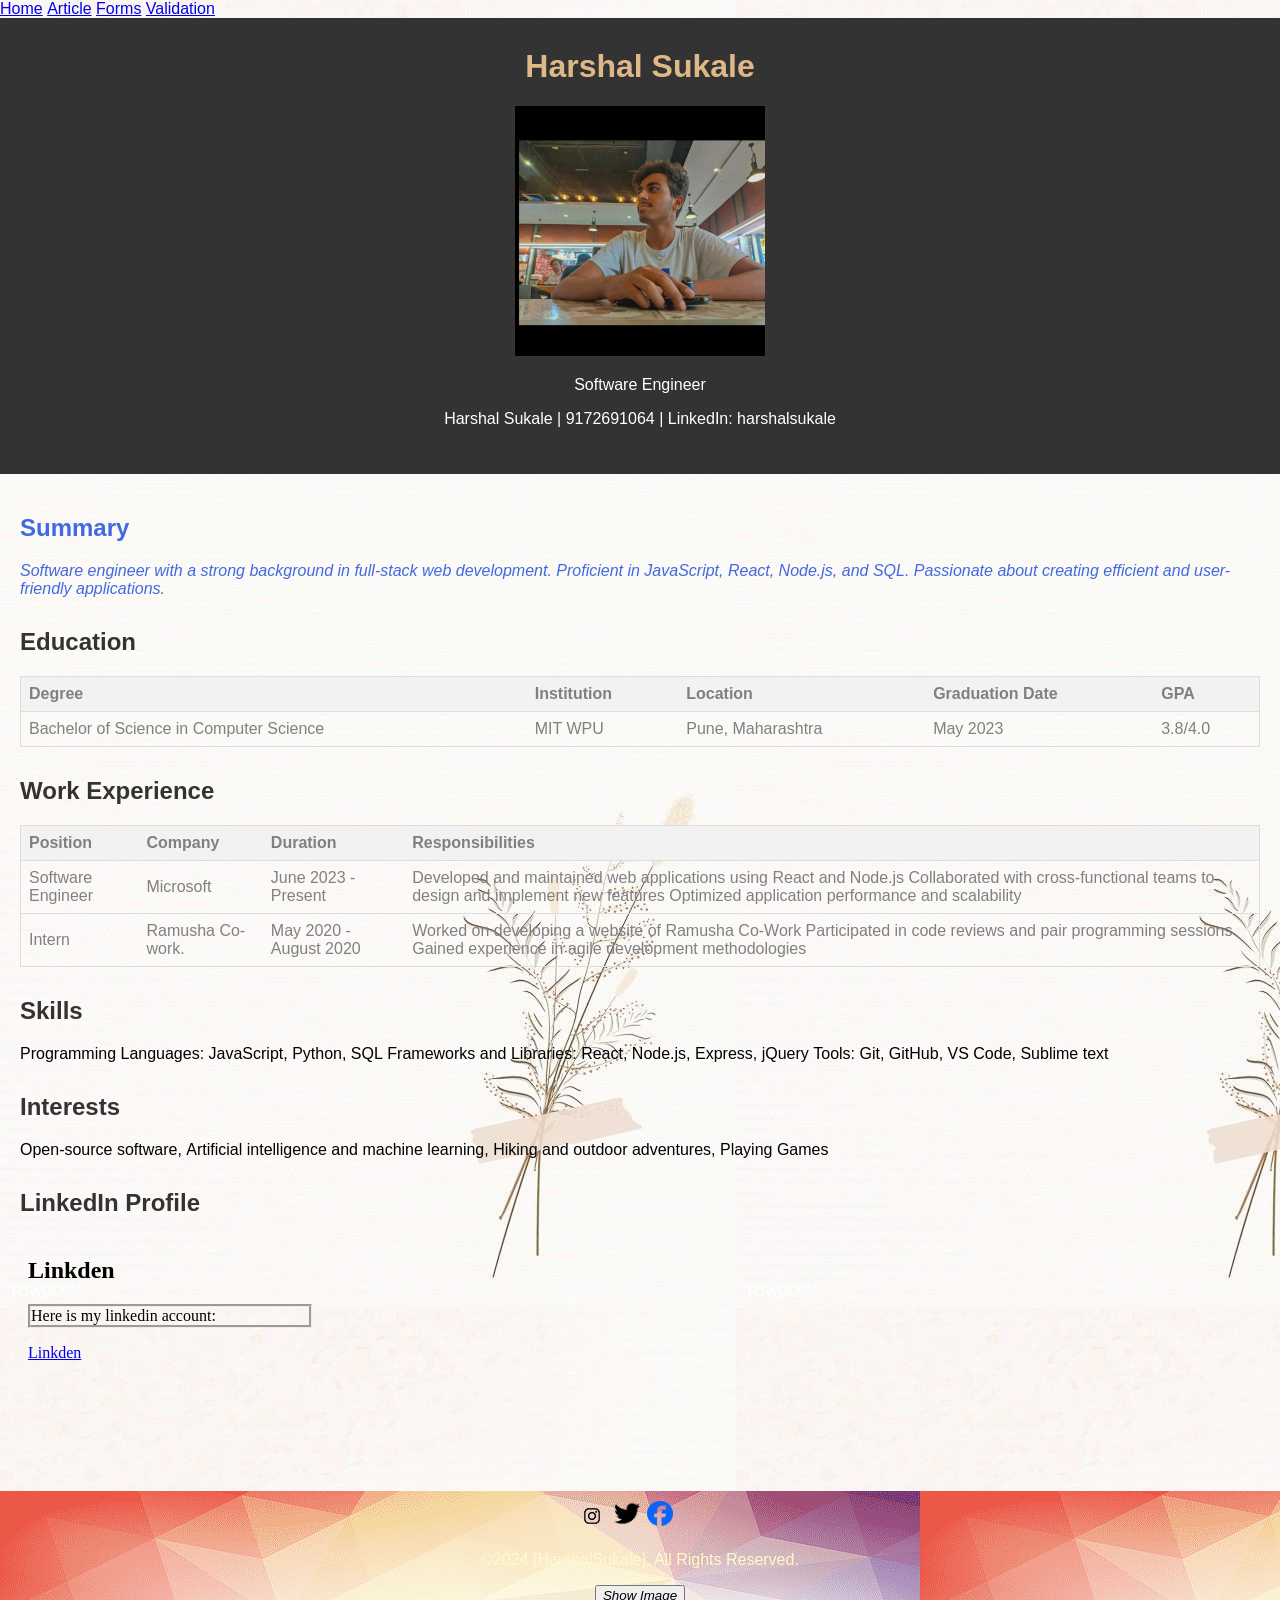
<file: index.html>
<!DOCTYPE html>
<html>
<head>
  <ul>
    <li><a href="#home">Home</a></li>
    <li><a href="article.html">Article</a></li>
    <li><a href="forms.html">Forms</a></li>
    <li><a href="reg.php">Validation</a></li>
  </ul>
  <title>Harshal's Resume</title>
  <link rel="icon" type="image/x-icon" href="bapu.ico">
  <link rel="stylesheet" href="design.css">
</head>
<body>
  <header>
    <h1 id="intro"> Harshal Sukale</h1>
    <img src="my.jpeg " alt="Profile Picture" width="250" height="250">
    <p>Software Engineer</p>
    <p>Harshal Sukale | 9172691064 | LinkedIn: harshalsukale</p>
  </header>

  <main>
    
    <section>
      <h2 class="info">Summary</h2>
      <i class="info" onmouseover="style.color='grey'"onmouseout="style.color='black'">Software engineer with a strong background in full-stack web development. Proficient in JavaScript, React, Node.js, and SQL. Passionate about creating efficient and user-friendly applications.</i>
    </section>

    <section>
      <h2>Education</h2>
      <table>
        <tr>
          <th>Degree</th>
          <th>Institution</th>
          <th>Location</th>
          <th>Graduation Date</th>
          <th>GPA</th>
        </tr>
        <tr>
          <td>Bachelor of Science in Computer Science</td>
          <td>MIT WPU</td>
          <td>Pune, Maharashtra</td>
          <td>May 2023</td>
          <td>3.8/4.0</td>
        </tr>
      </table>
    </section>

    <section>
      <h2>Work Experience</h2>
      <table>
        <tr>
          <th>Position</th>
          <th>Company</th>
          <th>Duration</th>
          <th>Responsibilities</th>
        </tr>
        <tr>
          <td>Software Engineer</td>
          <td>Microsoft</td>
          <td>June 2023 - Present</td>
          <td>
            <ul>
              <li>Developed and maintained web applications using React and Node.js</li>
              <li>Collaborated with cross-functional teams to design and implement new features</li>
              <li>Optimized application performance and scalability</li>
            </ul>
          </td>
        </tr>
        <tr>
          <td>Intern</td>
          <td>Ramusha Co-work.</td>
          <td>May 2020 - August 2020</td>
          <td>
            <ul>
              <li>Worked on developing a  website  of Ramusha Co-Work </li>
              <li>Participated in code reviews and pair programming sessions</li>
              <li>Gained experience in agile development methodologies</li>
            </ul>
          </td>
        </tr>
      </table>
    </section>

    <section>
      <h2>Skills</h2>
      <ul>
        <li>Programming Languages: JavaScript, Python, SQL</li>
        <li>Frameworks and Libraries: React, Node.js, Express, jQuery</li>
        <li>Tools: Git, GitHub, VS Code, Sublime text</li>
      </ul>
    </section>

    <section>
      <h2>Interests</h2>
      <ul>
        <li>Open-source software,</li>
        <li>Artificial intelligence and machine learning,</li>
        <li>Hiking and outdoor adventures,</li>
        <li>Playing Games</li>
      </ul>
    </section>
    
    <section>
      <div>
      <h2>LinkedIn Profile</h2>
      </div>
      <iframe src="file.html"style="height:200px;width:300px;"></iframe>
    </section>
  </main>

  <footer>
    <div id="logo">
        <div id="insta">
          <img src="insta (2).png", style="width: 30px;height: 30px;">
        </div>
        <div id="twit">
          <img src="twitter.png", style="width: 26px;height: 25px;">
        </div>
        <div id="fb">
          <img src="facebook.png", style="width: 26px;height: 25px;">
        </div>
      </div>  
      <p style="color: lemonchiffon;"> &copy;2024 [HarshalSukale]. All Rights Reserved.</p>
    </div>
    <div>
      <img id="image" 
           src="boys.jpg" 
           style="display: none;" />
    </div>
    <button type="button" onclick="show()" id="btnID style:align-content:center">
     <i style="text-align: center;"> Show Image</i>
    </button>
    
    <script>
      function show() {
        document.getElementById('image')
            .style.display = "block";
        document.getElementById('btnID')
            .style.display = "none";
      }
    </script>
  </footer>
</body>
</html>
</file>
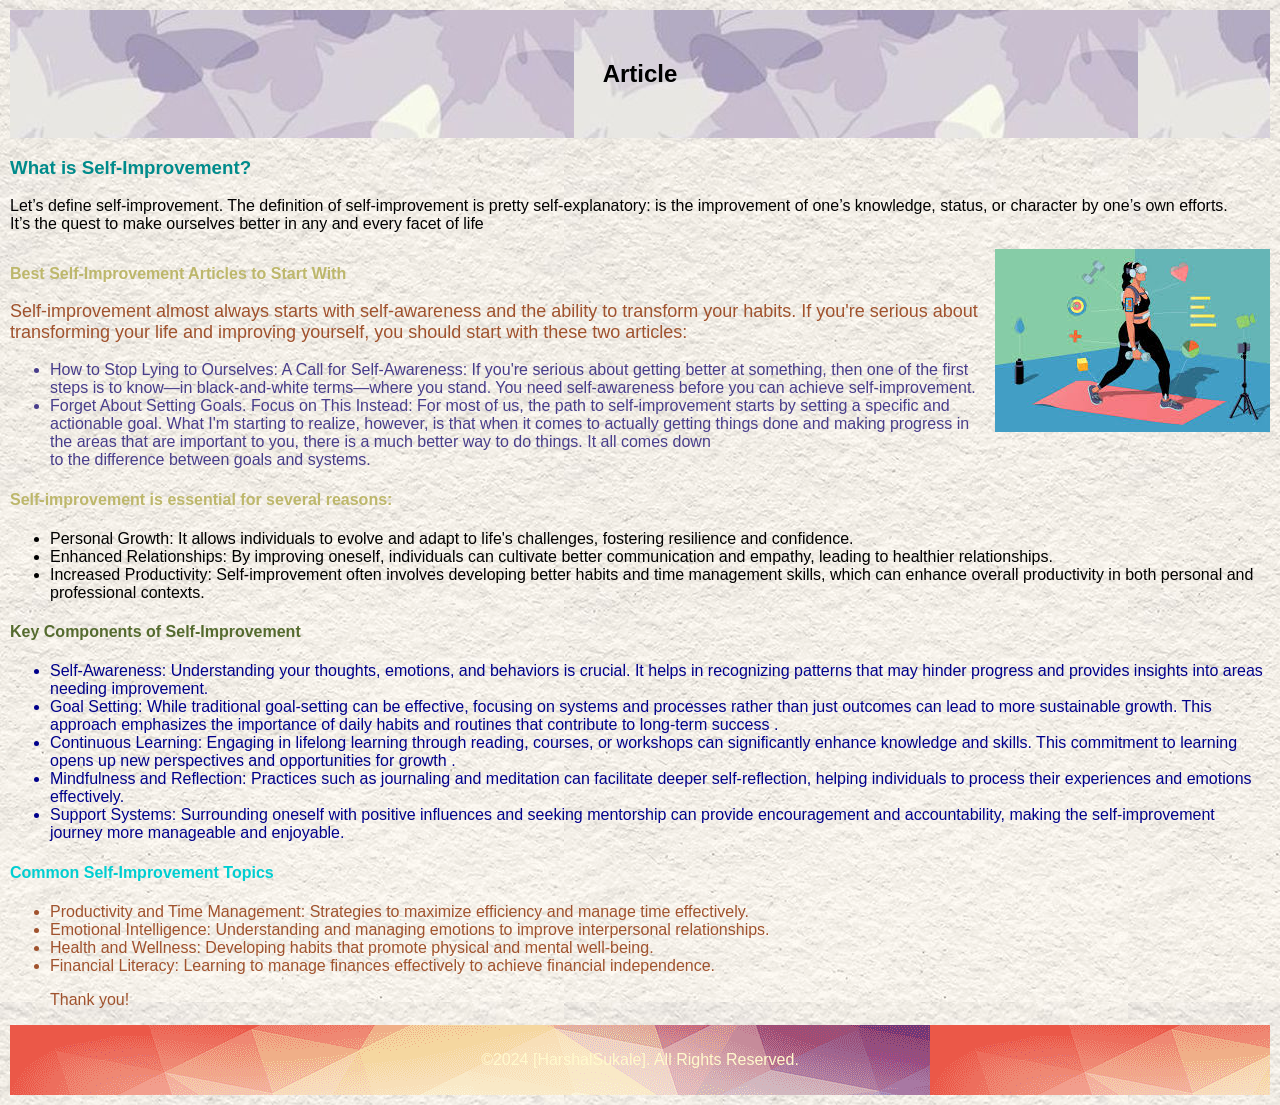
<file: article.html>
<!DOCTYPE html>
<html>
<head>
    <link rel="stylesheet" href="article.css">
</head>
<header>   
     <h2 style="text-align: center;color: black;" >Article</h2>
</header>
<body>
<h3 style="color: darkcyan;">What is Self-Improvement?</h3>
<p style="font-size: medium; color: black;"> Let’s define self-improvement. The definition of self-improvement is pretty self-explanatory:  is the improvement of one’s knowledge, status, or character by one’s own efforts. 
<br>It’s the quest to make ourselves better in any and every facet of life</p>

<div style="overflow: auto;">
    <img src="moti.jpeg" alt="Self-Improvement" style="float: right; margin-left: 15px; width: 275x; height: 183px;">
    <h3 style="color: darkkhaki; font-size: medium;">Best Self-Improvement Articles to Start With</h3>
    <p style="color: sienna; font-size: large; text-align: left;">Self-improvement almost always starts with self-awareness and the ability to transform your habits. If you're serious about transforming your life and improving yourself, you should start with these two articles:</p>
    <ul style="color: darkslateblue;">
      <li>How to Stop Lying to Ourselves: A Call for Self-Awareness: If you're serious about getting better at something, then one of the first steps is to know—in black-and-white terms—where you stand. You need self-awareness before you can achieve self-improvement.</li>
      <li>Forget About Setting Goals. Focus on This Instead: For most of us, the path to self-improvement starts by setting a specific and actionable goal. What I'm starting to realize, however, is that when it comes to actually getting things done and making progress in the areas that are important to you, there is a much better way to do things. It all comes down <br>to the difference between goals and systems.</li>
    </ul>
    <h4 style="color: darkkhaki;">Self-improvement is essential for several reasons:</h4>
    <ul style="color: black;">
        <li>Personal Growth: It allows individuals to evolve and adapt to life's challenges, fostering resilience and confidence.</li>
        <li>Enhanced Relationships: By improving oneself, individuals can cultivate better communication and empathy, leading to healthier relationships.
        </li>
        <li>Increased Productivity: Self-improvement often involves developing better habits and time management skills, which can enhance overall productivity in both personal and professional contexts.</li>
    </ul>

    <h4 style="color: darkolivegreen;">Key Components of Self-Improvement    </h4>
    <ul style="color: darkblue;">
        <li>Self-Awareness: Understanding your thoughts, emotions, and behaviors is crucial. It helps in recognizing patterns that may hinder progress and provides insights into areas needing improvement.</li>
        <li>Goal Setting: While traditional goal-setting can be effective, focusing on systems and processes rather than just outcomes can lead to more sustainable growth. This approach emphasizes the importance of daily habits and routines that contribute to long-term success .</li>
        <li>Continuous Learning: Engaging in lifelong learning through reading, courses, or workshops can significantly enhance knowledge and skills. This commitment to learning opens up new perspectives and opportunities for growth .</li>
        <li>Mindfulness and Reflection: Practices such as journaling and meditation can facilitate deeper self-reflection, helping individuals to process their experiences and emotions effectively.        </li>
        <li>Support Systems: Surrounding oneself with positive influences and seeking mentorship can provide encouragement and accountability, making the self-improvement journey more manageable and enjoyable.</li>
    </ul>
    <h4 style="color: darkturquoise;">Common Self-Improvement Topics   </h4>
    <ul style="color: sienna;">
        <li>Productivity and Time Management: Strategies to maximize efficiency and manage time effectively.</li>
        <li>Emotional Intelligence: Understanding and managing emotions to improve interpersonal relationships.</li>
        <li>Health and Wellness: Developing habits that promote physical and mental well-being.</li>
        <li>
            Financial Literacy: Learning to manage finances effectively to achieve financial independence.
        </li>
        <p id="demo"></p>

<script>
document.getElementById("demo").innerHTML = "Thank you!";
</script>
  </div>
</body>
  <footer>
    <p style="color: lemonchiffon;"> &copy;2024 [HarshalSukale]. All Rights Reserved.</p>

  </footer>
</html>
</file>
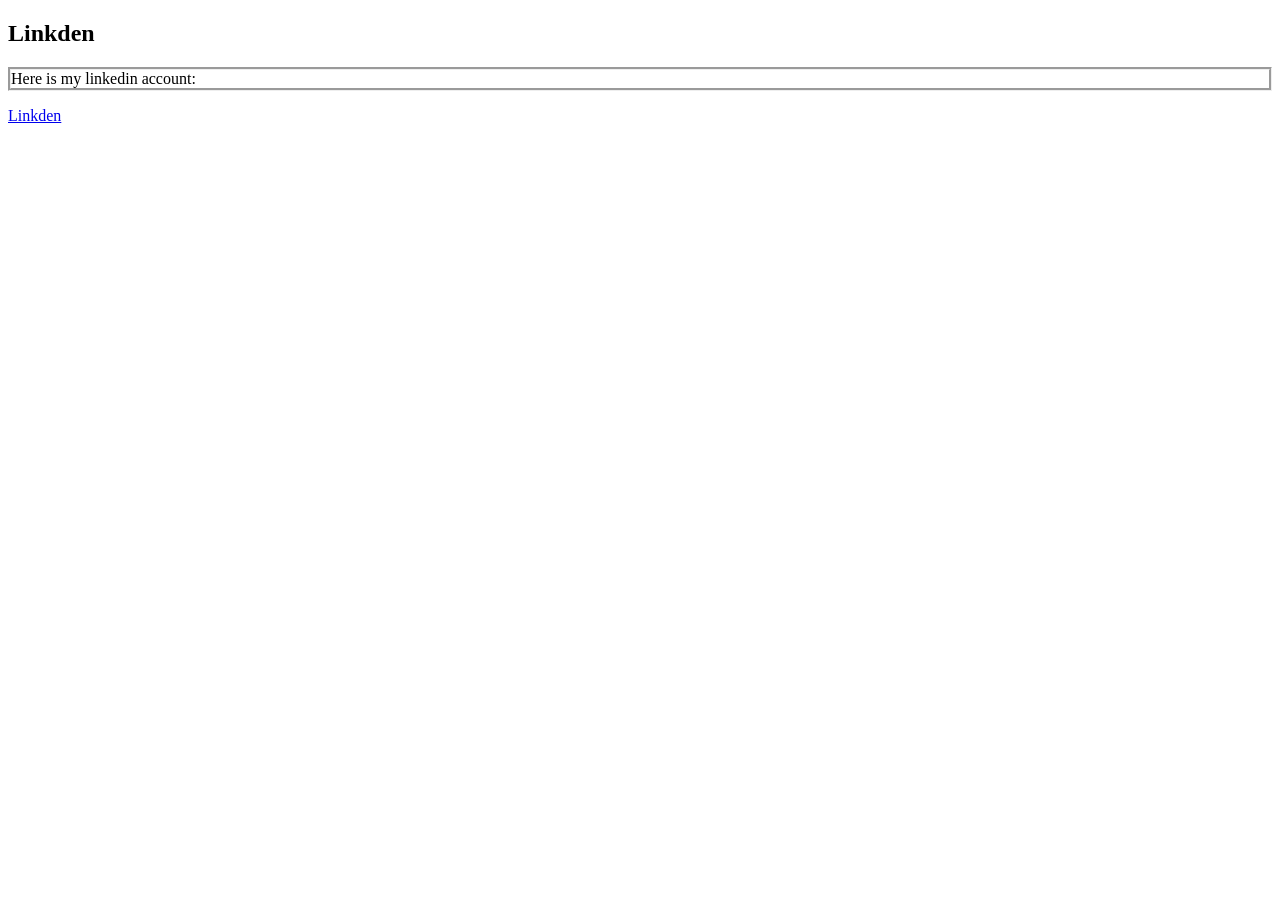
<file: file.html>
<!DOCTYPE html>
<html>
<style>
    p.dashed {border-style: dashed;}
    p.groove {border-style: groove;}


</style>
<body>

<h2>Linkden</h2>
<p class="groove">Here is my linkedin account:</p>
<a href="https://www.linkedin.com">Linkden</a>

</body>
</html>
</file>
<file: design.css>
body {
  font-family: Arial, sans-serif;
  margin: 0;
  padding: 0;
}

header {
  background-color: #333;
  color: #fff;
  padding: 30px;
  text-align: center;
}
 
header h1 {
  margin-top: 0;
}

body {
  background-image: url('bg1.jpeg');
}
main {
  padding: 20px;
}

section {
  margin-bottom: 30px;
}

h2 {
  color: #333;
}

table {
  width: 100%;
  border-collapse: collapse;
  border: 1px solid #ddd;
}

th, td {
  padding: 10px;
  text-align: left;
  border-bottom: 1px solid #ddd;
}

th {
  background-color: #f2f2f2;
}

ul {
  list-style-type: disc;
  padding-left: 20px;
}

footer {
  background-image: url(bg.png);
  color: #fff;
  padding: 10px;
  text-align: center;
}
#logo{
  margin-left: 45%;
  display: flex;
}
#twit{
  margin-left: 1%;
}
#fb{
  margin-left: 1%;
}
iframe {
  width: 100%;
  height: 300px;
  border: none;
}
table {
  border-collapse: collapse;
  width: 100%;
}

th, td {
  padding: 8px;
  text-align: left;
  border-bottom: 1px solid #ddd;
}

tr:hover {background-color:lightskyblue;}


#intro {
   text-align: center;             /* id Selector */
  color: burlywood;
}

.info {
  text-align: left;                   /*class selector*/
  color:royalblue;
}
th{
  text-align: left;               /*universal*/
  color:grey;
}

tr{
  text-align: center;
  color:grey;
}
ul {
  list-style-type: none;
  margin: 0;
  padding: 0;
}

li {
  display: inline;
}

div p {
  background-color: lightslategray;
}
</file>
<file: article.css>
body {
    background-image: url(bg3.jpg);
    font-family: 'Lucida Sans', 'Lucida Sans Regular', 'Lucida Grande', 'Lucida Sans Unicode', Geneva, Verdana, sans-serif;
    margin: 5px;
    padding: 5px;
    font-size: medium;
  }

header {
    background-image: url(art.jpg);
    color: #fff;
    padding: 30px;
    text-align: center;
  }
  footer {
    background-image: url(bg.png);
    color: #fff;
    padding: 10px;
    text-align: center;
  }
</file>
